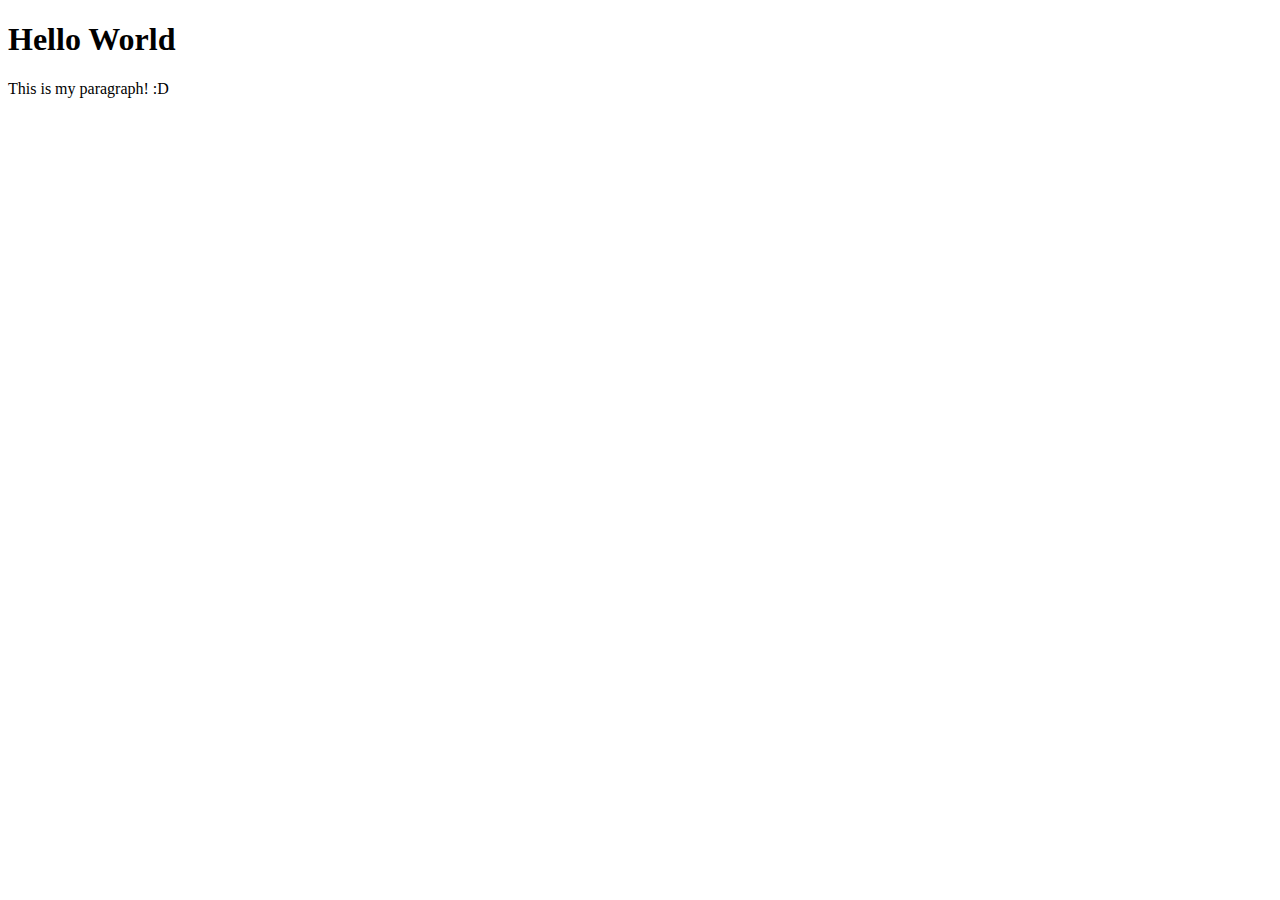
<file: Html/index.html>
<!DOCTYPE html>
<html>
  <head>
    <meta charset="utf-8">
    <title>Hello, HTML!</title>
  </head>
  <body>
    <h1>Hello World</h1>
    <p>
      This is my paragraph! :D
    </p>
  </body>
</html>
</file>
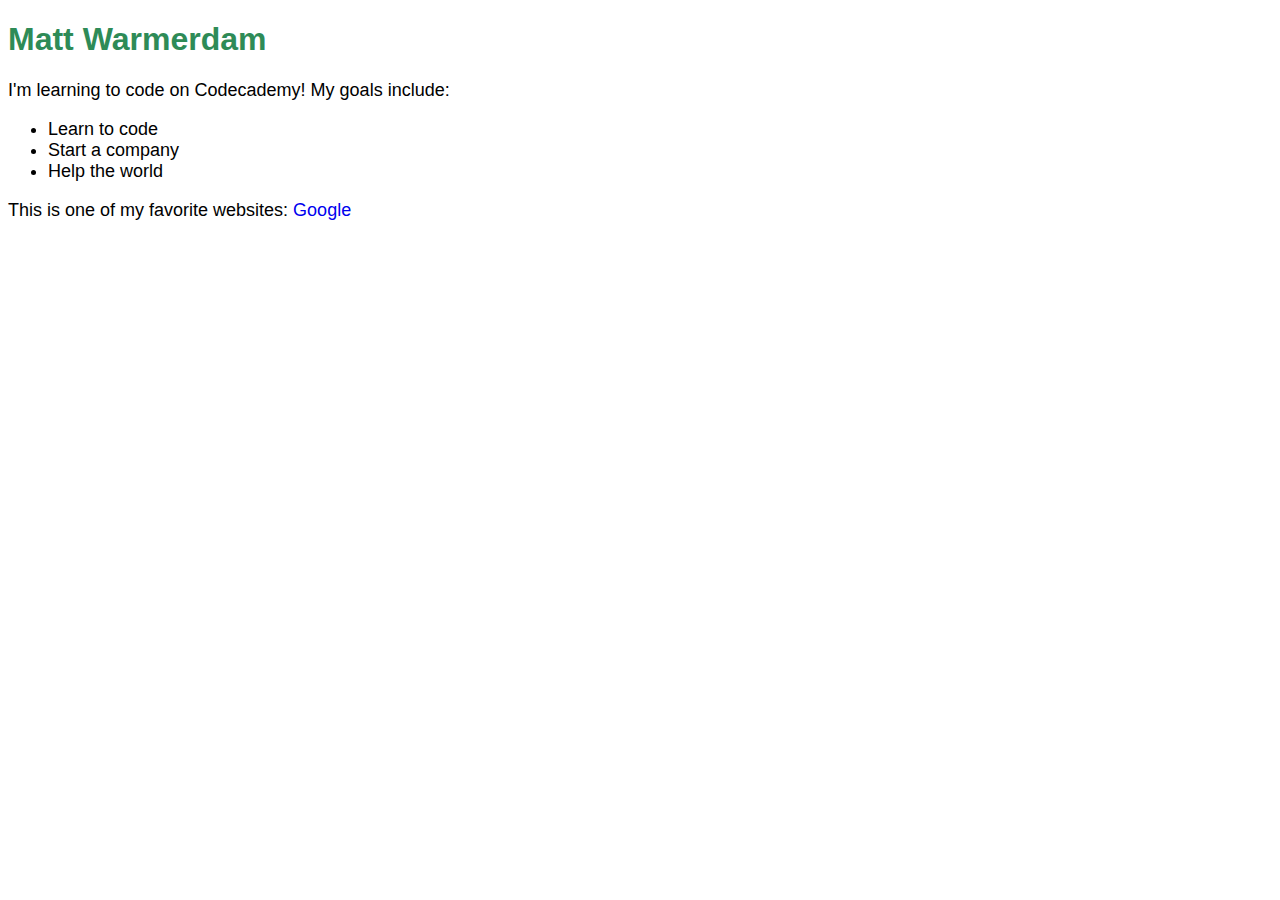
<file: CCR Week 2/DevProject/index.html>
<!DOCTYPE html>
<html>
  <head>
    <meta charset="utf-8">
    <title>DevProject Week 2 Day 1</title>
    <link rel="stylesheet" href="./resources/css/index.css" type="text/css">
  </head>
  <body>
    <h1>Matt Warmerdam</h1>
    <p>I'm learning to code on Codecademy! My goals include:</p>
    <ul>
      <li>Learn to code</li>
      <li>Start a company</li>
      <li>Help the world</li>
    </ul>
    <p>This is one of my favorite websites: <a href="https://www.google.com/" target="_blank">Google</a></p>
  </body>
</html>
</file>
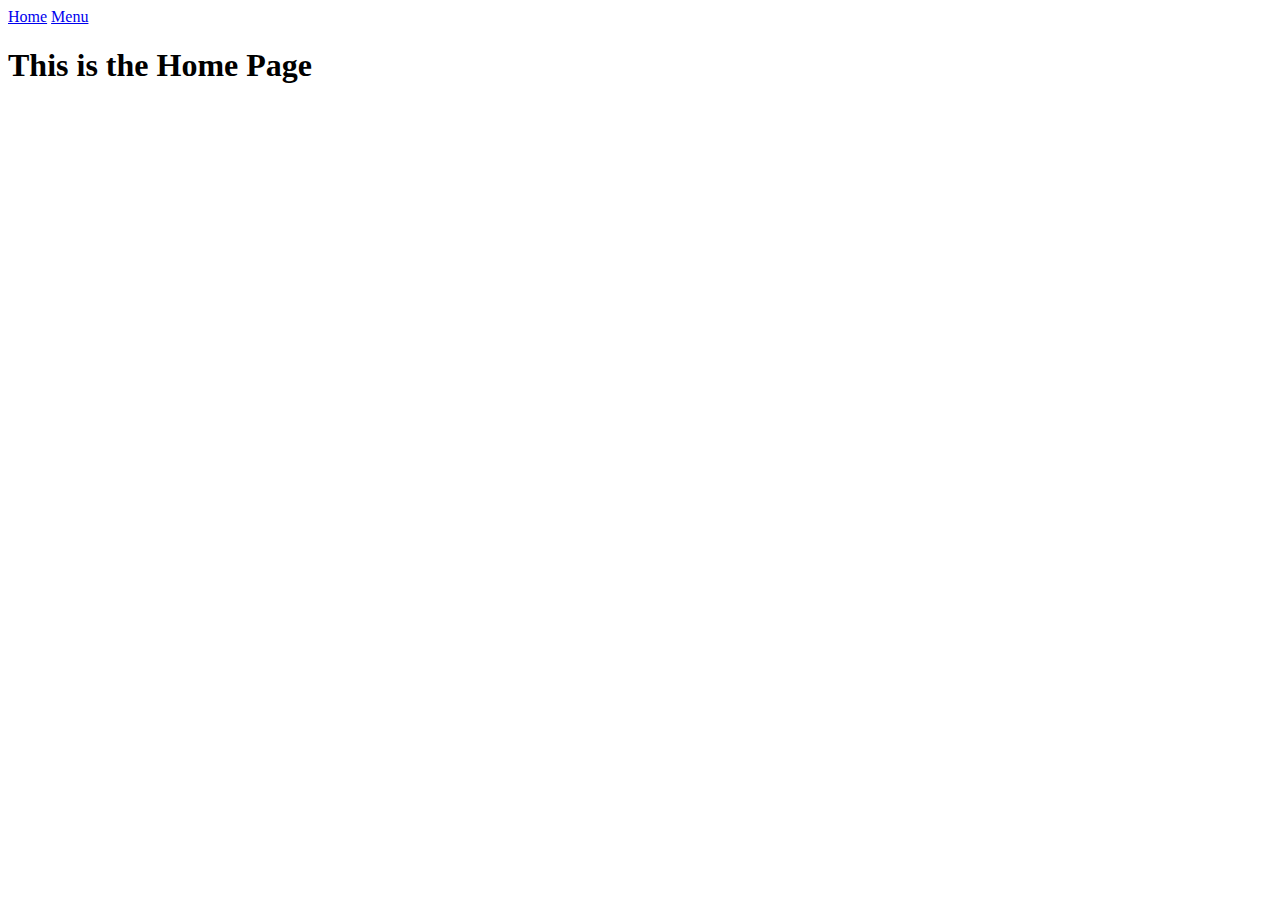
<file: CCR week 1/SoupSalad/home.html>
<!DOCTYPE html>
<html>
  <head>
    <meta charset="utf-8">
    <title>Home</title>
  </head>
  <body>
    <nav>
      <a href="./home.html">Home</a>
      <a href="./index.html">Menu</a>
    </nav>
    <h1>This is the Home Page</h1>
  </body>
</html>
</file>
<file: CCR Week 2/DevProject/resources/css/index.css>
* {
  font-family: Helvetica, Arial, sans-serif;
}


h1 {
  color: SeaGreen;
}


p, li {
  font-size: 18px;
}


a {
  text-decoration: none;
}
</file>
